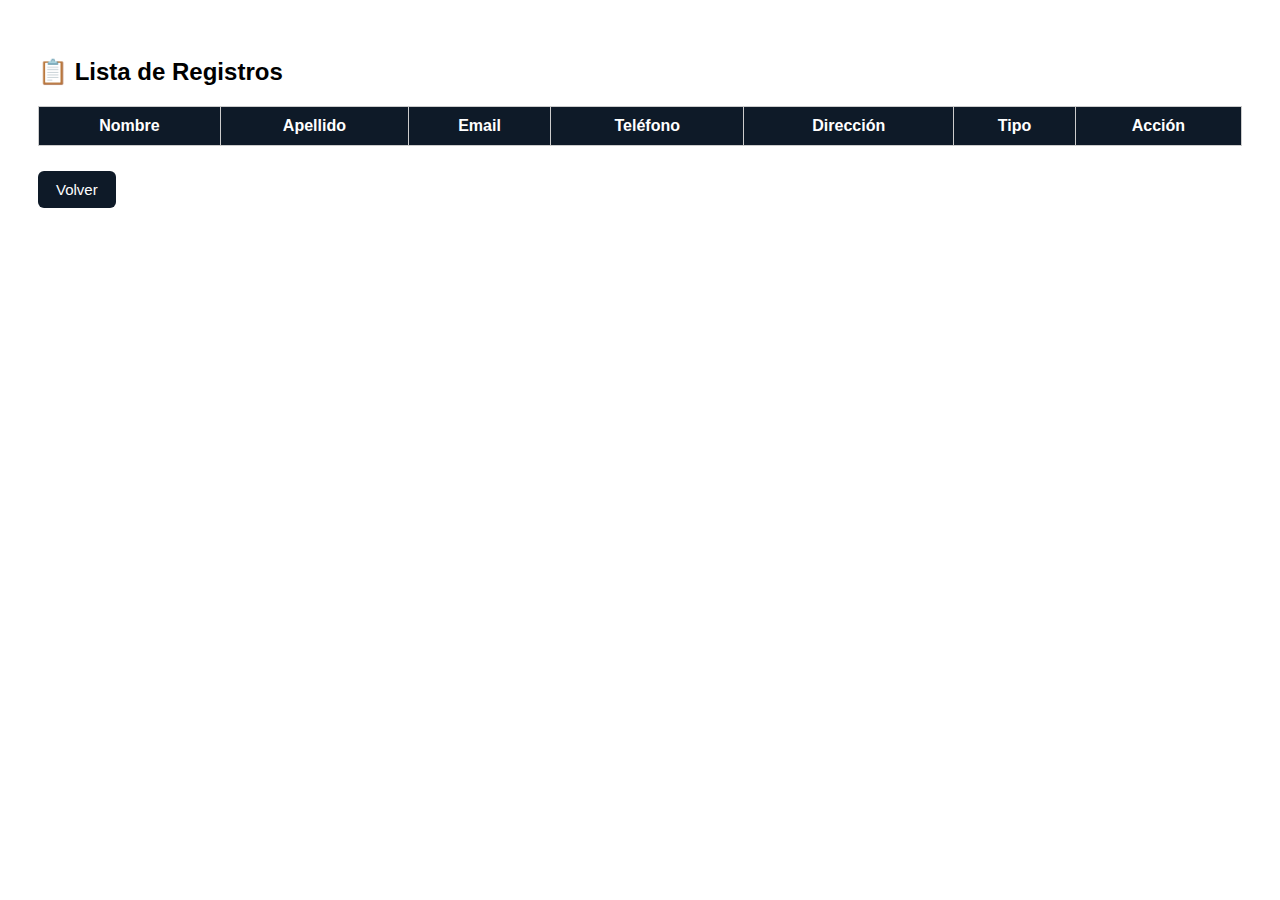
<file: registros.html>
<!DOCTYPE html>
<html lang="es">
<head>
    <meta charset="UTF-8">
    <meta name="viewport" content="width=device-width, initial-scale=1.0">
    <title>Registros enviados</title>

    <style>
        body {
            font-family: Arial, sans-serif;
            padding: 30px;
        }
        table {
            width: 100%;
            border-collapse: collapse;
            margin-bottom: 25px;
        }
        th, td {
            padding: 10px;
            border: 1px solid #ccc;
        }
        th {
            background: #0e1a28;
            color: white;
        }
        .btn-eliminar {
            background: red;
            color: white;
            padding: 7px 12px;
            border: none;
            border-radius: 5px;
            cursor: pointer;
        }
        .btn-volver {
            background: #0e1a28;
            color: white;
            padding: 10px 18px;
            border: none;
            border-radius: 6px;
            cursor: pointer;
            font-size: 15px;
        }
    </style>
</head>

<body>

<h2>📋 Lista de Registros </h2>

<table>
    <thead>
        <tr>
            <th>Nombre</th>
            <th>Apellido</th>
            <th>Email</th>
            <th>Teléfono</th>
            <th>Dirección</th>
            <th>Tipo</th>
            <th>Acción</th>
        </tr>
    </thead>

    <tbody id="tabla"></tbody>
</table>

<button class="btn-volver" onclick="window.location.href='index.html'">Volver</button>

<script src="javascript.js"></script>

<script>
    function cargarRegistro() {
        const datos = JSON.parse(localStorage.getItem("registros")) || [];
        const tabla = document.getElementById("tabla");

        tabla.innerHTML = "";

        datos.forEach((r, index) => {
            tabla.innerHTML += `
                <tr>
                    <td>${r.nombre}</td>
                    <td>${r.apellido}</td>
                    <td>${r.email}</td>
                    <td>${r.telefono}</td>
                    <td>${r.direccion}</td>
                    <td>${r.tipo}</td>

                    <td>
                        <button class="btn-eliminar" onclick="eliminarRegistro(${index})">
                            Eliminar
                        </button>
                    </td>
                </tr>
            `;
        });
    }

    cargarRegistro();
</script>

</body>
</html>
</file>
